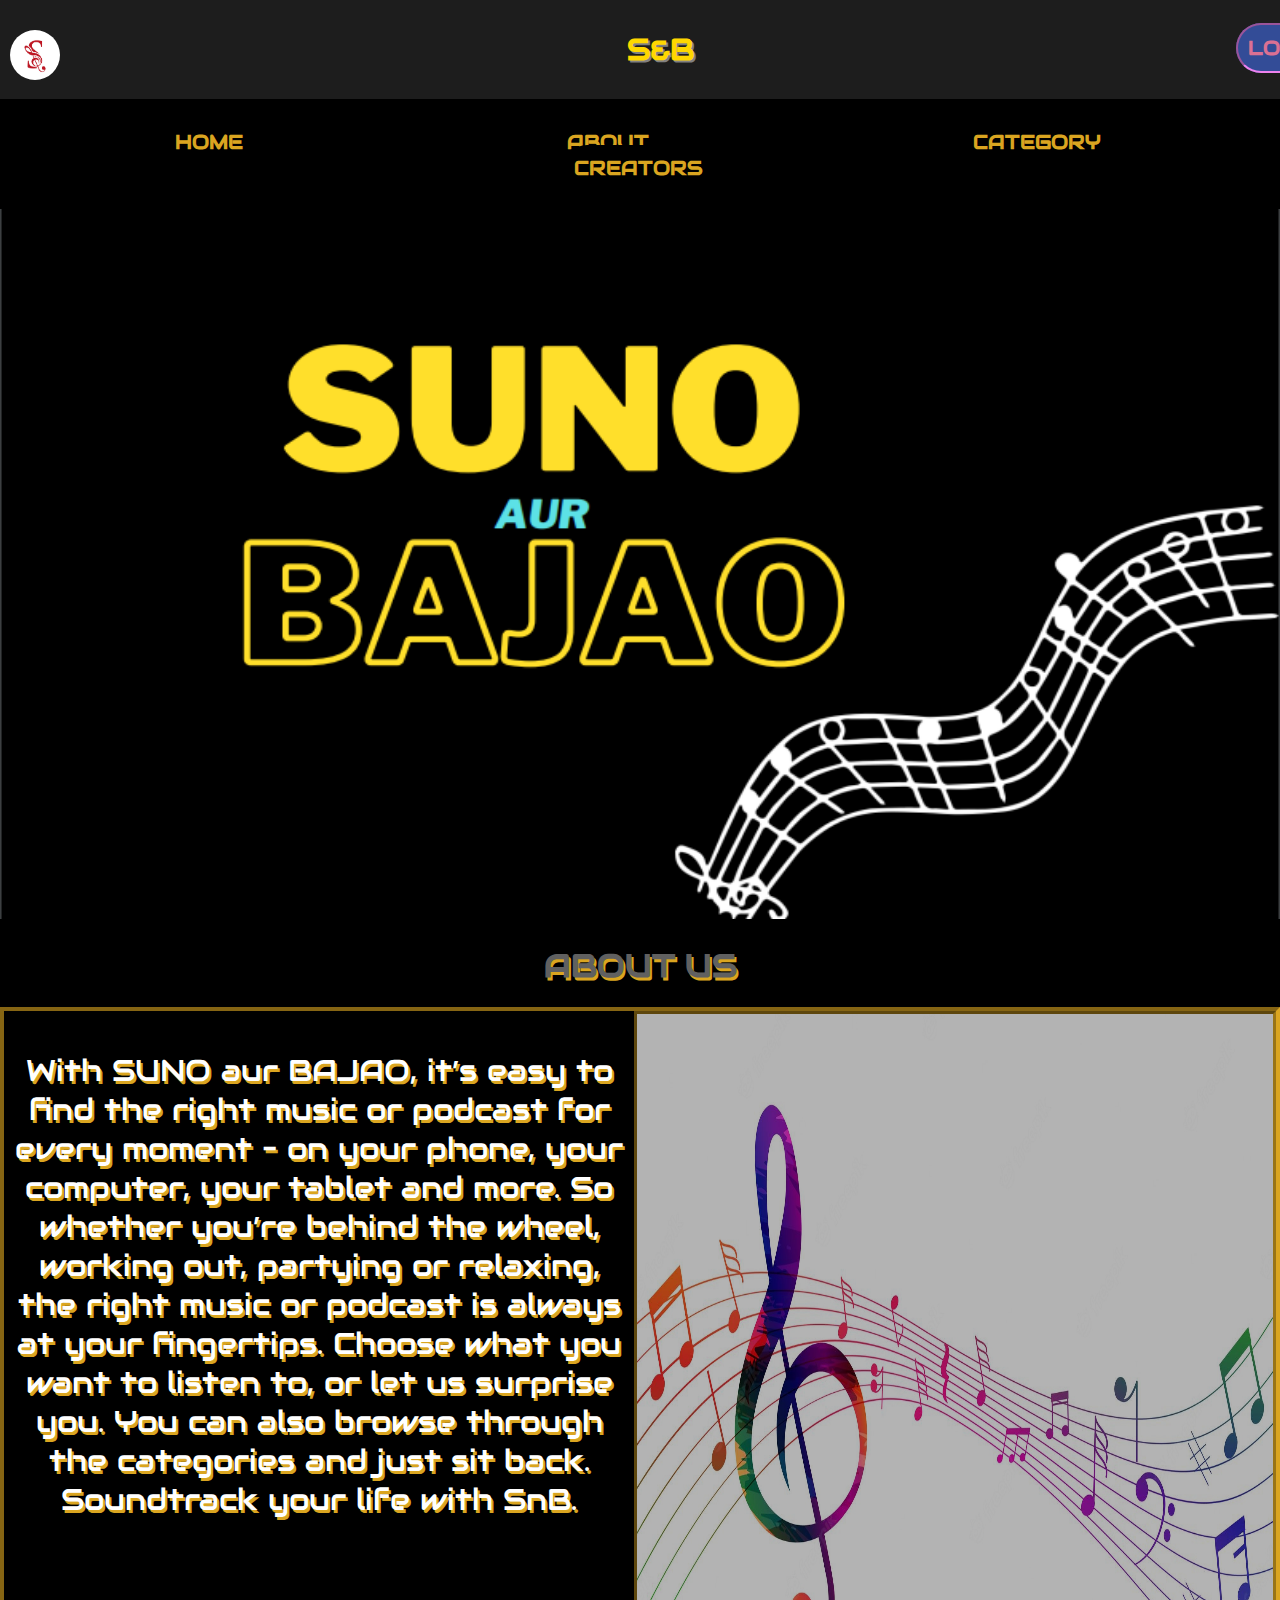
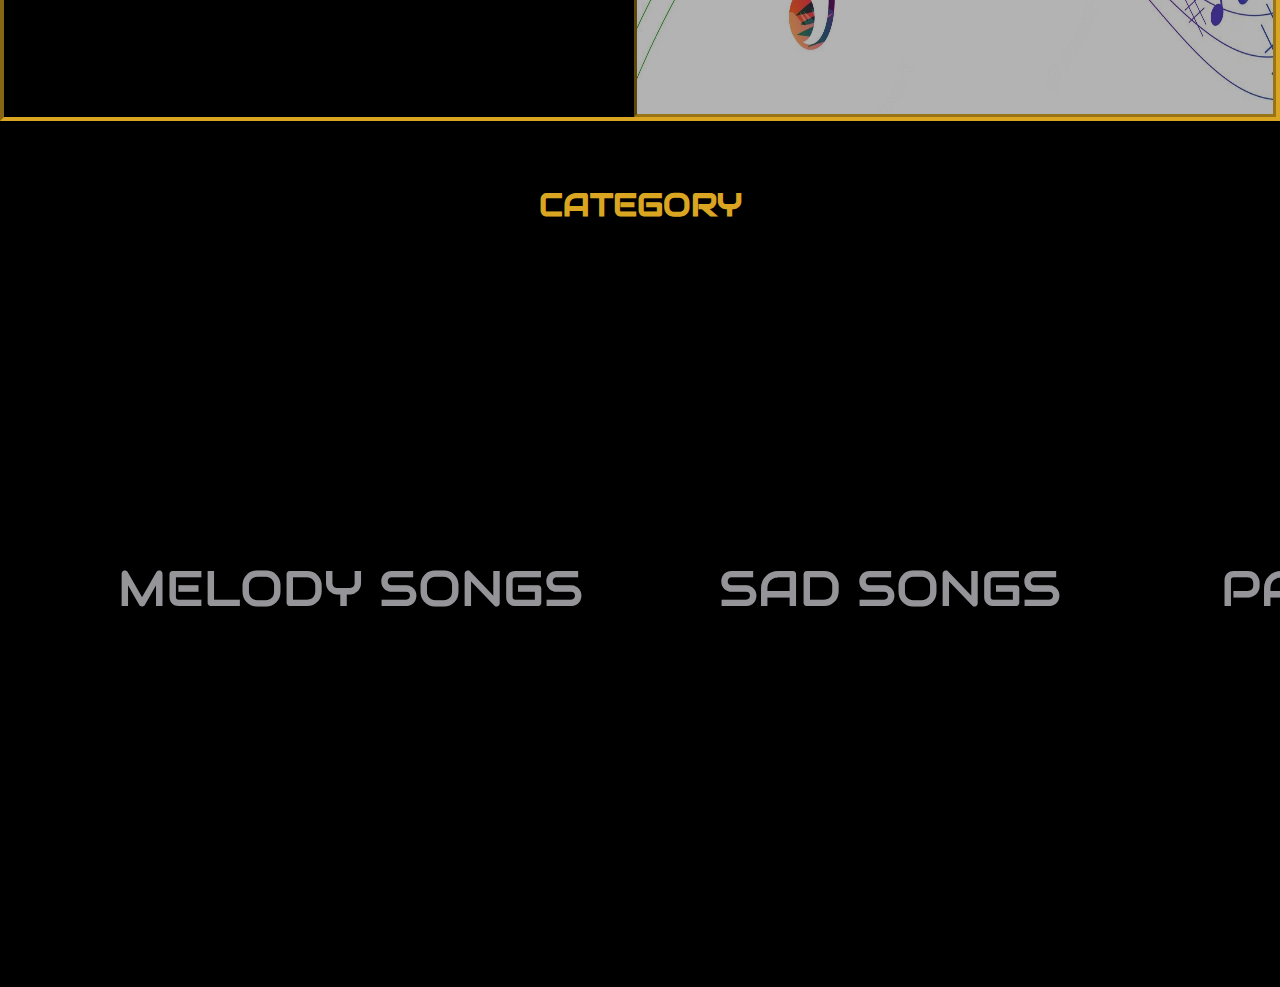
<file: index.html>
<!DOCTYPE html>
<html lang="en">
<head>
    <meta charset="UTF-8">
    <meta http-equiv="X-UA-Compatible" content="IE=edge">
    <meta name="viewport" content="width=device-width, initial-scale=1.0">
    <title>SnB music Official</title>
    <link rel="stylesheet" href="CSS/project.css">
    <link rel="stylesheet" href="https://fonts.googleapis.com/css?family=Audiowide">

</head>
<body>
    <header>
        <img src="Images/istockphoto-1362754869-612x612.jpg" alt="">
        <h1>S&B</h1>
        <div class="button1">
            <a href="">LOGIN</a>
        </div>
    </header>
    <nav>
        <a href="#home">HOME</a>
        <a href="#about">ABOUT</a>
        <a href="#category">CATEGORY</a>
        <a href="">CREATORS</a>
    </nav>
    <div class="home" id="home">
        <img src="Images/sunoaurbajao.png" alt="" height="710px" width="100%">
    </div>

    <div class="about" id="about">
        <h1>ABOUT US</h1>
        <div class="inabout">
        <p>With SUNO aur BAJAO, it’s easy to find the right music or podcast for every moment – on your phone, your computer, your tablet and more. So whether you’re behind the wheel, working out, partying or relaxing, the right music or podcast is always at your fingertips. Choose what you want to listen to, or let us surprise you. You can also browse through the categories and just sit back. Soundtrack your life with SnB.</p>
        <img src="Images/musical-pentagram-sound-waves-notes-background_1017-33911.jpg" alt="">
        </div>
    </div>
    <br>
    <div class="category" id="category">
        <h1>CATEGORY</h1>
        <div class="category_grid">
        <div id="c1">
            <a href="">MELODY SONGS</a>
        </div>
        <div id="c2">
            <a href="">SAD SONGS</a>
        </div>
        <div id="c3">
            <a href="">PARTY SONGS</a>
        </div>
    </div>
    </div>
    <div class="creators_d" id="creator_d">

    </div>
</body>
</html>
</file>
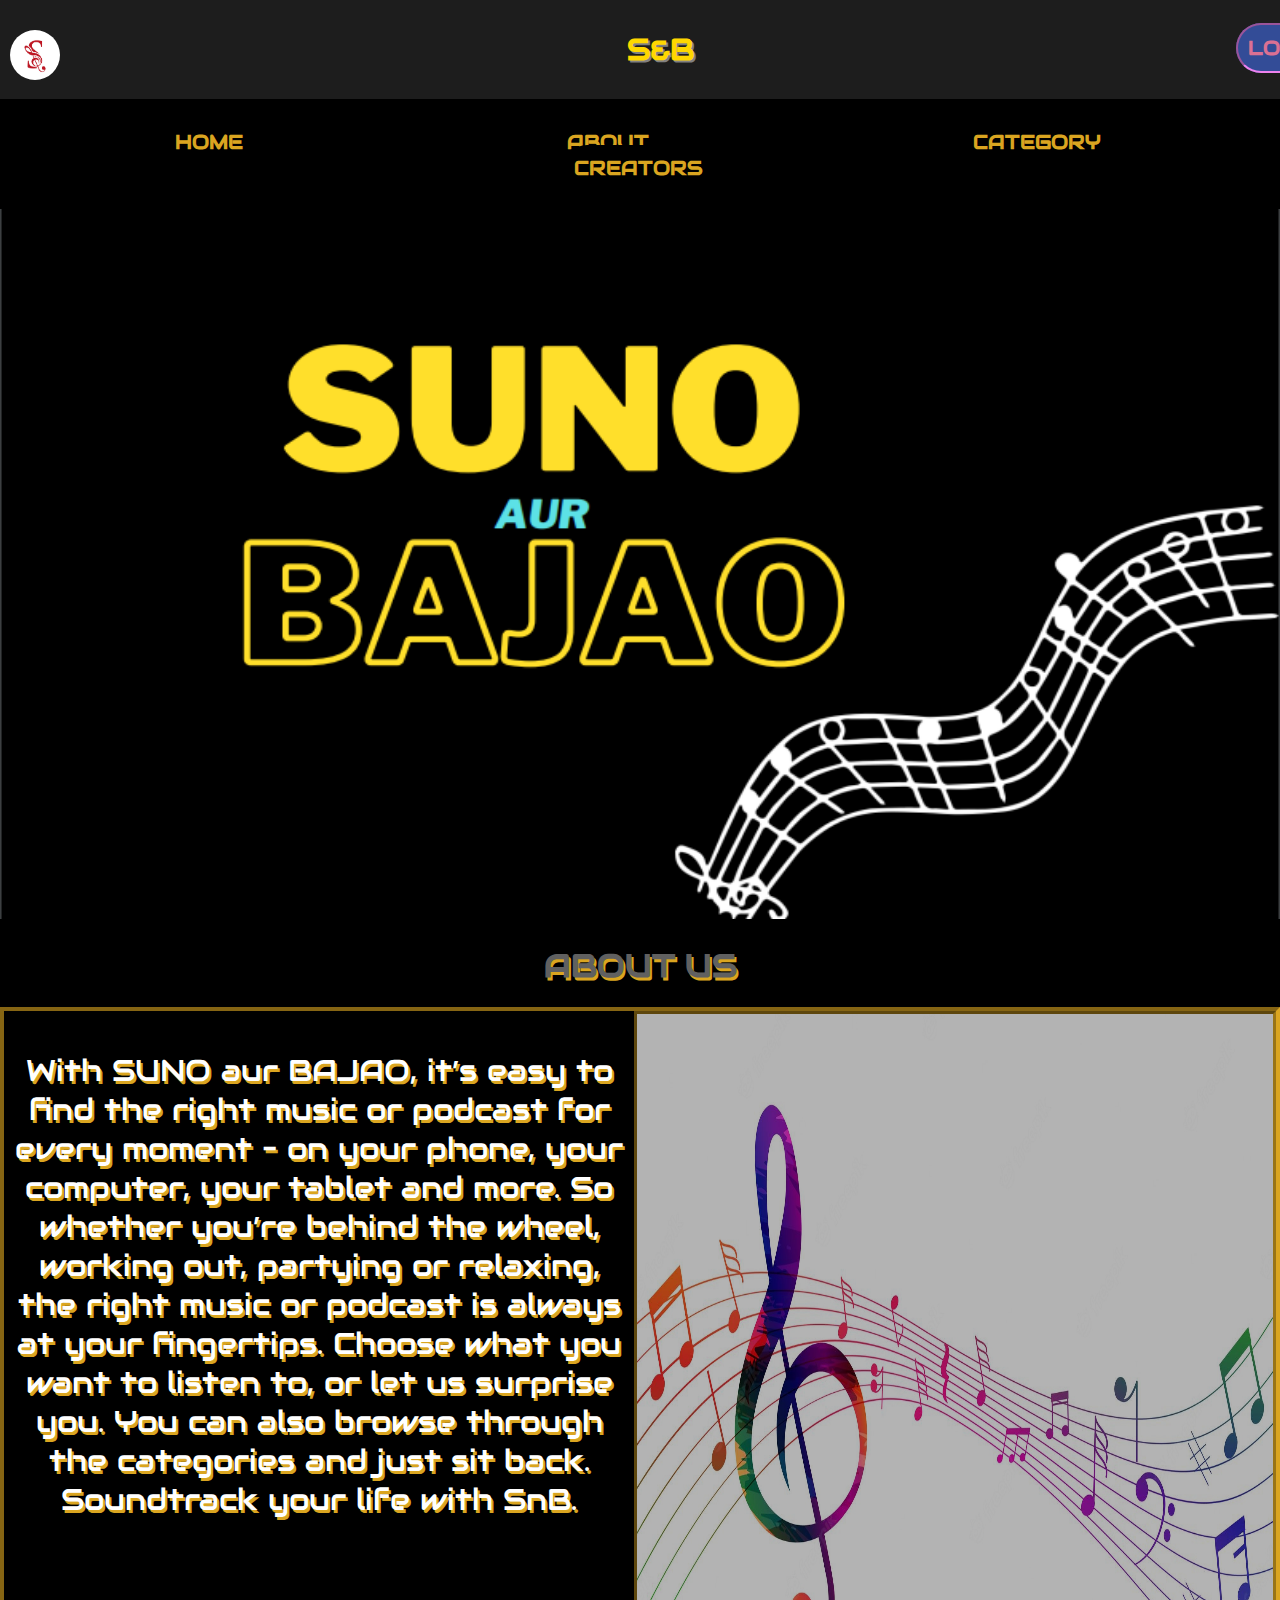
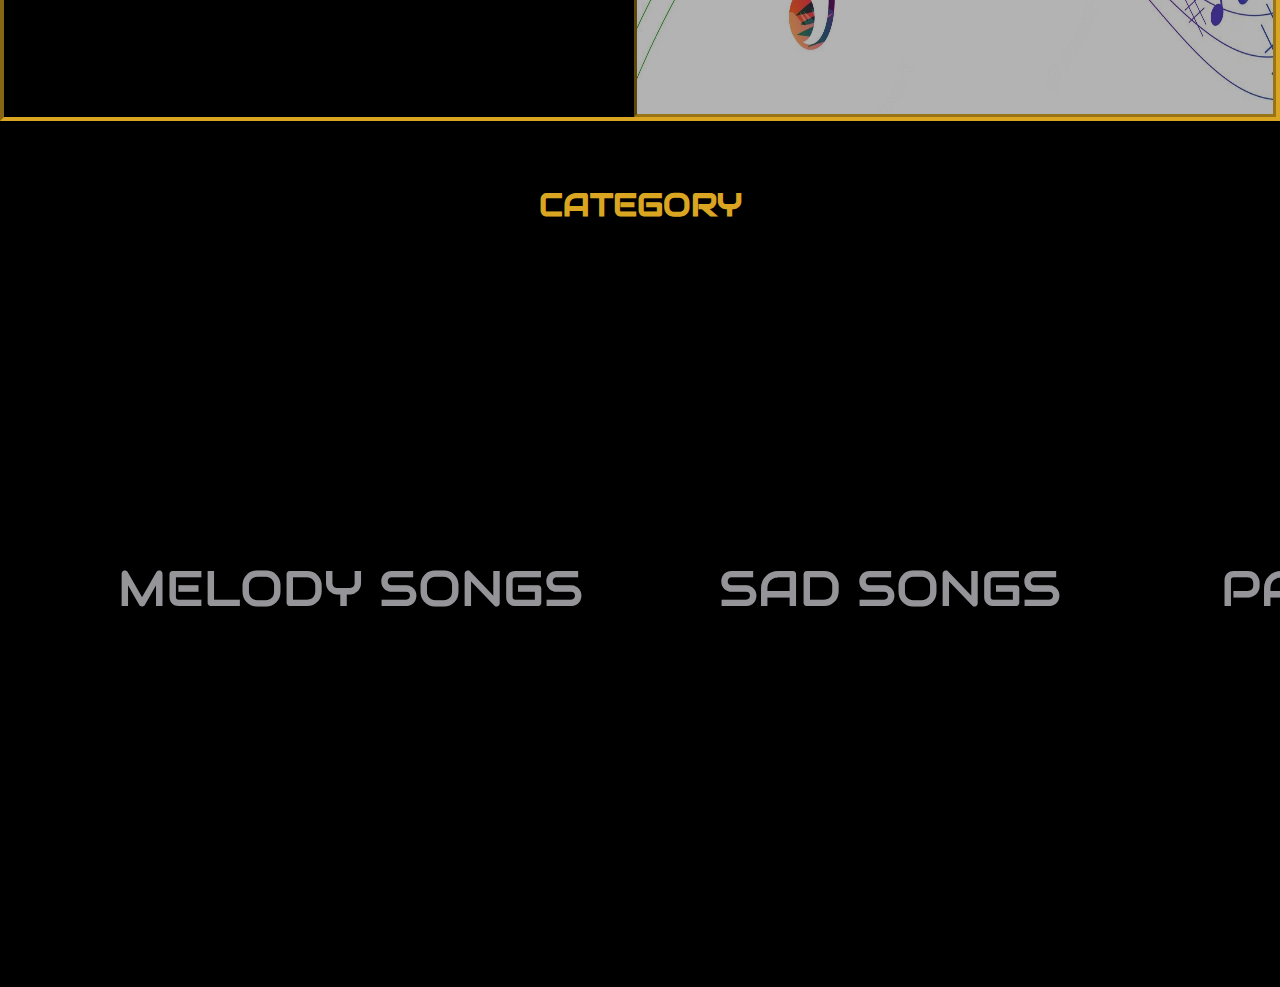
<file: PROJECT.html>
<!DOCTYPE html>
<html lang="en">
<head>
    <meta charset="UTF-8">
    <meta http-equiv="X-UA-Compatible" content="IE=edge">
    <meta name="viewport" content="width=device-width, initial-scale=1.0">
    <title>SnB music Official</title>
    <link rel="stylesheet" href="CSS/project.css">
    <link rel="stylesheet" href="https://fonts.googleapis.com/css?family=Audiowide">

</head>
<body>
    <header>
        <img src="Images/istockphoto-1362754869-612x612.jpg" alt="">
        <h1>S&B</h1>
        <div class="button1">
            <a href="">LOGIN</a>
        </div>
    </header>
    <nav>
        <a href="#home">HOME</a>
        <a href="#about">ABOUT</a>
        <a href="#category">CATEGORY</a>
        <a href="">CREATORS</a>
    </nav>
    <div class="home" id="home">
        <img src="Images/sunoaurbajao.png" alt="" height="710px" width="100%">
    </div>

    <div class="about" id="about">
        <h1>ABOUT US</h1>
        <div class="inabout">
        <p>With SUNO aur BAJAO, it’s easy to find the right music or podcast for every moment – on your phone, your computer, your tablet and more. So whether you’re behind the wheel, working out, partying or relaxing, the right music or podcast is always at your fingertips. Choose what you want to listen to, or let us surprise you. You can also browse through the categories and just sit back. Soundtrack your life with SnB.</p>
        <img src="Images/musical-pentagram-sound-waves-notes-background_1017-33911.jpg" alt="">
        </div>
    </div>
    <br>
    <div class="category" id="category">
        <h1>CATEGORY</h1>
        <div class="category_grid">
        <div id="c1">
            <a href="">MELODY SONGS</a>
        </div>
        <div id="c2">
            <a href="">SAD SONGS</a>
        </div>
        <div id="c3">
            <a href="">PARTY SONGS</a>
        </div>
    </div>
    </div>
    <div class="creators_d" id="creator_d">

    </div>
</body>
</html>
</file>
<file: CSS/project.css>
body{
    margin: 0px;
    background-color: black;
}
header{
    display: flex;
    background-color: rgba(69, 69, 69, 0.426);
    padding: 10px;
    text-align: center;
}

header img{
    height: 50px;
    width: 50px;
    border-radius: 50%;
    margin-top: 20px;
    
}

header h1{
    color: gold;
    font-weight: bold;
    text-shadow: 2px 2px grey;
    font-size: 30px;
    margin-left: 45%;
    font-family: Audiowide;
    animation-name: title;
    animation-duration: 5s;
    animation-iteration-count: infinite;
    animation-delay: 20s;
    animation-direction: alternate;
}

.button1{
    margin-top: 25px;
    margin-left: 43%;
}

.button1 a{
    font-size: 20px;
    font-weight: bold;
    color: palevioletred;
    background-color: rgba(65, 105, 225, 0.626);
    border-radius: 50px;
    padding: 10px;
    border: 2px inset violet;
    text-decoration: none;
    transition: 1s all;
    font-family: Audiowide;
}

.button1 a:hover{
    color: royalblue;
    background-color: palevioletred;
    border: 2px inset purple;
    
}

nav{
    height: 50px;
    width: 95%;
    padding: 30px;
    text-align: center;
    word-spacing: 300px;
}

nav a{
    font-size: 20px;
    font-weight: bold;
    color: goldenrod;
    text-decoration: none;
    background-color: black;
    padding: 10px;
    border-radius: 50px;
    transition: 1s all;
    font-family: Audiowide;
}

nav a:hover{
    color: black;
    text-shadow: goldenrod;
    background-color: gainsboro;
}

.about{
    width: 100%;
    height: 500px;
    color: rgb(96, 96, 96);
    font-family: Audiowide;
    text-align: center;
    text-shadow: 2px 3px goldenrod;
    margin-bottom: 300px;
}

.inabout{
    display: flex;
    flex: 50%;
    border: 4px inset goldenrod;
}

.inabout p{
    font-size: 30px;
    color: white;
    padding: 10px;
}

.inabout img{
    height: 700px;
    width: 50%;
    border: 3px inset goldenrod;
    opacity: 70%;
}

.category{
    color: goldenrod;
    font-family: Audiowide;
    text-align: center;
}

.category_grid{
    display: grid;
    grid-auto-flow: column;
    margin-left: 70px;
    padding: 10px;
}

#c1{
    height: 400px;
    width: 500px;
    background-image: url(https://i1.sndcdn.com/avatars-000643231368-3un69m-t500x500.jpg);
    background-repeat: no-repeat;
    background-size: cover;
    opacity: 0.6;
    border-radius: 55px;
    text-align: center;
    padding: 20px;
    padding-top: 300px;
}

#c2{
    height: 400px;
    width: 500px;
    background-image: url(https://i.scdn.co/image/ab67706c0000da84cd0fbf5b5cabba4e547a2fac);
    background-repeat: no-repeat;
    background-size: cover;
    opacity: 0.6;
    border-radius: 55px;
    text-align: center;
    padding: 20px;
    padding-top: 300px;
}


#c3{
    height: 400px;
    width: 500px;
    background-image: url(https://cdn.wallpapersafari.com/11/70/a7UKNE.jpg);
    background-repeat: no-repeat;
    background-size: cover;
    opacity: 0.6;
    border-radius: 55px;
    text-align: center;
    padding: 20px;
    padding-top: 300px;
}

.category_grid a{
    color: ghostwhite;
    font-size: 50px;
    text-decoration: none;
    transition: 1s all;
}

.category_grid a:hover{
    color: yellow;
    font-size: 53px;
    text-decoration: underline; 
}

@keyframes title{
    0%{
        color: gold;
    text-shadow: 2px 2px grey;
    }
    25%{
        color: white;
    text-shadow: 2px 2px goldenrod;
    }
    50%{
        color: gold;
    text-shadow: 2px 2px grey;
    }
    75%{
        color: white;
    text-shadow: 2px 2px goldenrod;
    }
    100%{
        color: gold;
    text-shadow: 2px 2px grey;
    }
}
</file>
